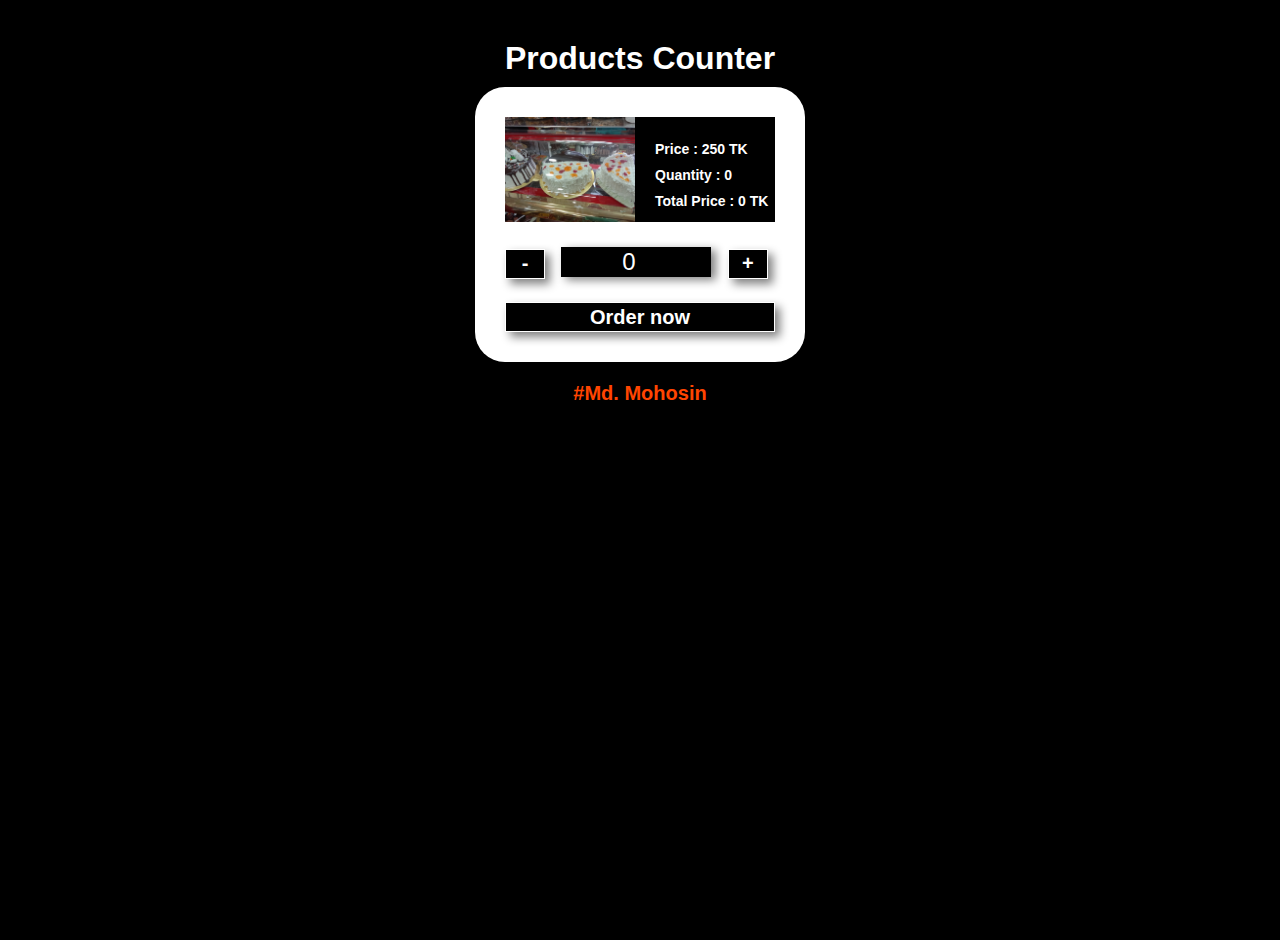
<file: index.html>
<!DOCTYPE html>
<html>

<head>
  <meta charset="UTF-8">
  <meta name="viewport" content="width=device-width, initial-scale=1">
  <title>products counter</title>
  <link rel="stylesheet" href="style.css">
</head>

<body>


<div class="counter">
 
  <h1>Products Counter</h1>
   <div class="counter-inner">
    <div class="total-product">
      <img src="a.png" alt="" />
      <div>
        <h4>Price : 250 TK</h4>
        <h4>Quantity : <span id="quantity">0</span></h4>
        <h4>Total Price : <span id="price">0</span> TK</h4>
    </div>
    </div>
    <button class="btn" onclick="productCount(false)">-</button>
        <input id="input" type="number" value="0">
        <button class="btn" onclick="productCount(true)">+</button>
        <br />
        
        <button class="btn buy-btn" type="submit">Order now</button>
        
      </div>
      <h5>#Md. Mohosin</h5>
  </div>


<script>
  
  
  
  
  
  function productCount(product){
    const inputBtn = document.getElementById('input').value;
    const newInputBtn = parseInt(inputBtn);
    let total = newInputBtn;
    if(product == true ){
      total = newInputBtn + 1;
    }
    if(product == false && newInputBtn > 0){
      total = newInputBtn - 1;
    }
    document.getElementById('input').value =total;
    document.getElementById('quantity')
    .innerText = total;
    
  };
  
  const buyBtn = document.querySelector('.buy-btn');
  buyBtn.addEventListener('click',function(){
    const inputBtn = document.getElementById('quantity')
      .innerText = document.getElementById('input').value;
    let newInputBtn = parseInt(inputBtn);
    
    const totalPrice = newInputBtn * 250;
    
    document.getElementById('price').innerHTML = totalPrice;
    
    
    
  })
  
  
  
  
</script>
</body>

</html>
</file>
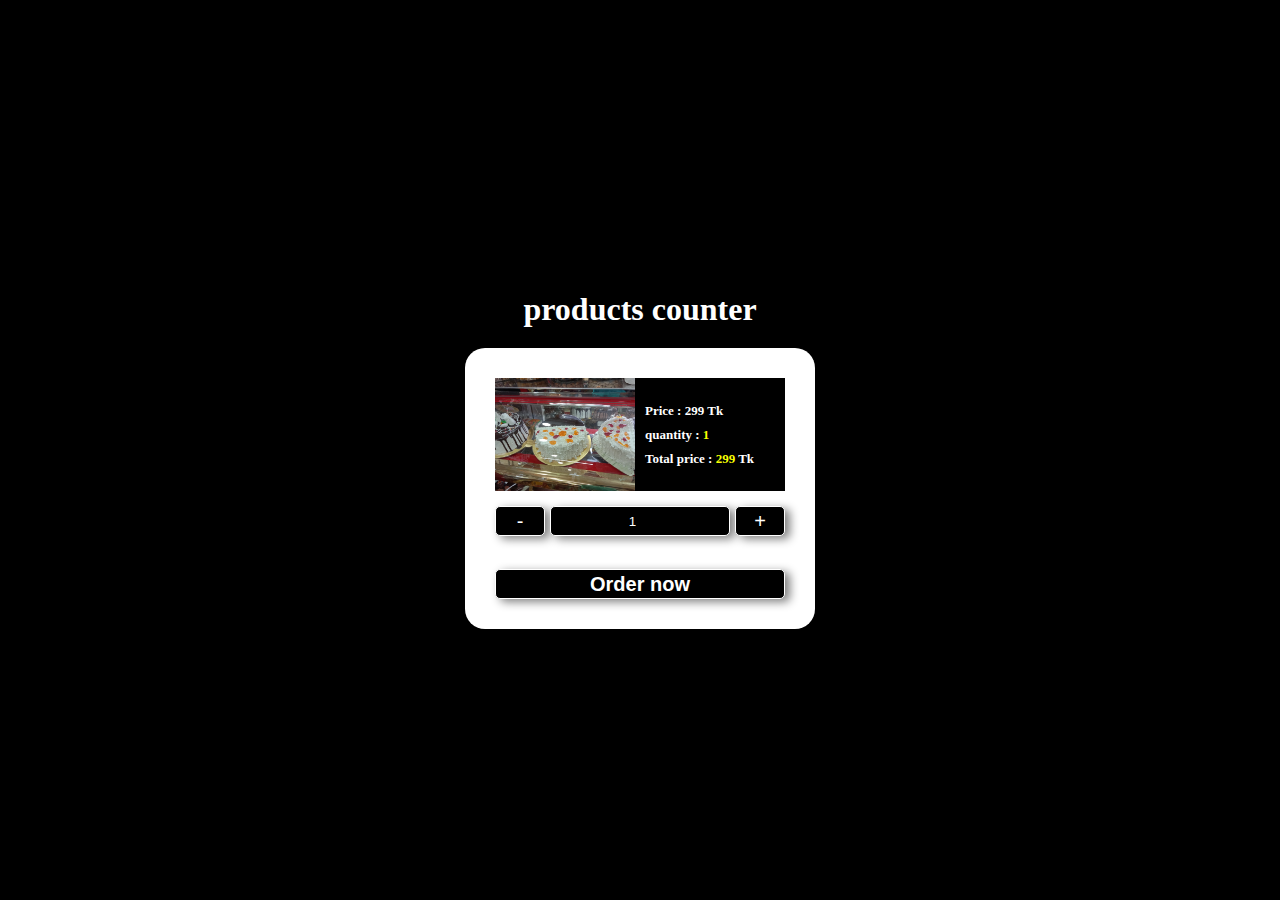
<file: practice.html>
<!DOCTYPE html>
<html>

<head>
  <meta charset="UTF-8">
  <meta name="viewport" content="width=device-width, initial-scale=1">
  <title>practice</title>
  <style type="text/css" media="all">
  *{
    background:#000 ;
    color: #fff;
    font-family: "Poppinse" sans-serif;
    box-sizing: border-box;
    margin: 0;
    padding: 0;
  }
  .counter{
    height: 100vh;
    display: flex;
    align-items: center;
    justify-content: center;
  }
  .counter-tetails img{
    width: 150px;
    padding-right: 10px;
  }
  .main-counter h1{
    padding: 20px 0;
    text-align: center;
  }
  .counter-tetails{
    background-color: #fff;
    padding: 30px;
    border-radius: 20px;
    width: 350px;
  }
  .product-img-price{
    display: flex;
    align-items: center;
    
  }
  .product-img-price h4{
    font-size: 13px;
    padding: 4px 0;
  }
  .counter-btn{
    display: flex;
    align-items: center;
    justify-content: space-between;
    margin: 15px 0;
    background-color: #fff;
  }
  .btn{
    width: 50px;
    font-size: 20px;
    border: 1px solid #fff;
    outline: none;
    height: 30px;
    border-radius: 5px;
    box-shadow: 5px 3px 10px gray;
  }
  .input{
    width: 180px;
    border: 1px solid #fff;
    height: 30px;
    text-align: center;
    border-radius: 5px;
    outline: none;
    box-shadow: 5px 3px 10px gray;
  }
  .order-btn{
    width: 100%;
    font-weight: 700;
  }
   .input:hover{
    background-color: #E3B506;
    box-shadow: 5px 5px 10px gray;
    border: 3px;
  }
  .btn:hover{
    background-color: #E3B506;
    box-shadow: 5px 5px 10px gray;
    border: 3px;
  }
  .quantity{
    color: #F7FF00;
  }
  .total{
    color: #F7FF00;
  }
</style>

</head>

<body>

<div class="counter">
  <div class="main-counter">
    <h1>products counter</h1>
    <div class="counter-tetails">
      <div class="product-img-price">
        
      
      <img src="a.png" alt="products-images">
      <div>
        <h4>Price : <span class="price">299</span> Tk</h4>
        <h4>quantity : <span class="quantity">1</span></h4>
        <h4>Total price : <span class="total">299</span> Tk</h4>
      </div>
    </div>
    <div class="counter-btn">
      
    
    <button class="btn" onclick="productCount(false)" type="text">-</button>
    <input class="input" id="input" type="number" value="1">
    <button class="btn" onclick="productCount(true)" type="text">+</button>
    </div>
    <br />
    <button class="btn order-btn" id="order"  type="submit">Order now</button>
    
    </div>
  </div>
</div>



<script>
  
  
  function productCount(product){
   const inputValue = document.getElementById('input').value;
    const newInputValue = parseInt(inputValue);
    let total = newInputValue;
    if(product == true){
      total = newInputValue +1
    }
    if(product==false && newInputValue > 1){
      total= newInputValue -1;
    }
    document.querySelector('#input').value=total;
    document.querySelector('.quantity').innerText=total;
    
  } 
  
  const orderNow = document.querySelector('#order');
  orderNow.addEventListener('click',function(){
    const inputValue = document.querySelector('.quantity').innerText = document.querySelector('#input').value;
    let newInputValue = parseInt(inputValue);
    
    
     totalPrice = newInputValue * 299;
    document.querySelector('.total').innerHTML= totalPrice;
    
    
  })
  
  
  
</script>

</body>

</html>
</file>
<file: style.css>
*{
  margin: 0;
  padding: 0;
  box-sizing: border-box;
  font-family: "Poppinse", sans-serif;
  background: #000;
}


.counter{
  width: 100%;
  height: 100vh;
  
}
.counter h1,h5{
  color: #fff;
  text-align: center;
  margin: 40px 0 0;
  font-style: 40px;
}
h5{
  margin: 20px 0;
  font-size: 20px;
  color: orangered;
}
.counter-inner{
  width: 330px;
  margin: 0 auto;
  padding: 30px;
  background: #fff;
  margin-top: 10px;
  border-radius: 30px;
}
.total-product{
  display: flex;
  align-items: center;
  color: #000;
}
.total-product img{
  width: 150px;
  padding-right: 20px;
}

.total-product h4{
  font-size: 14px;
  margin: 10px 0 0;
  color: #fff;
}
.counter-inner input{
  width: 150px;
  height: 30px;
  margin: 25px 12px;
  padding: 10px;
  box-shadow: 5px 3px 10px gray;
  border: 3px solid transparent;
  outline: 0;
  font-size: 24px;
  text-align: center;
  color: #fff;
  background: #000;
}
.counter-inner input:hover{
  box-shadow: 5px 5px 10px gray;
  background-color: #E3B506;
  color: #fff;
  border: 1px solid #fff;
}
.counter-inner input::placeholder{
  color: #000000;
}
.counter-inner .btn{
  width: 40px;
  height: 30px;
  background: #000;
  color: #fff;
  border: 1px solid #fff;
  outline: none;
  box-shadow: 5px 5px 10px gray;
  font-size: 20px;
  font-weight: 600;
  text-align: center;
}
.counter-inner .buy-btn{
  width: 100%;
}
.counter-inner .btn:hover{
  background: #E3B506;
  color: #fff;
}
</file>
